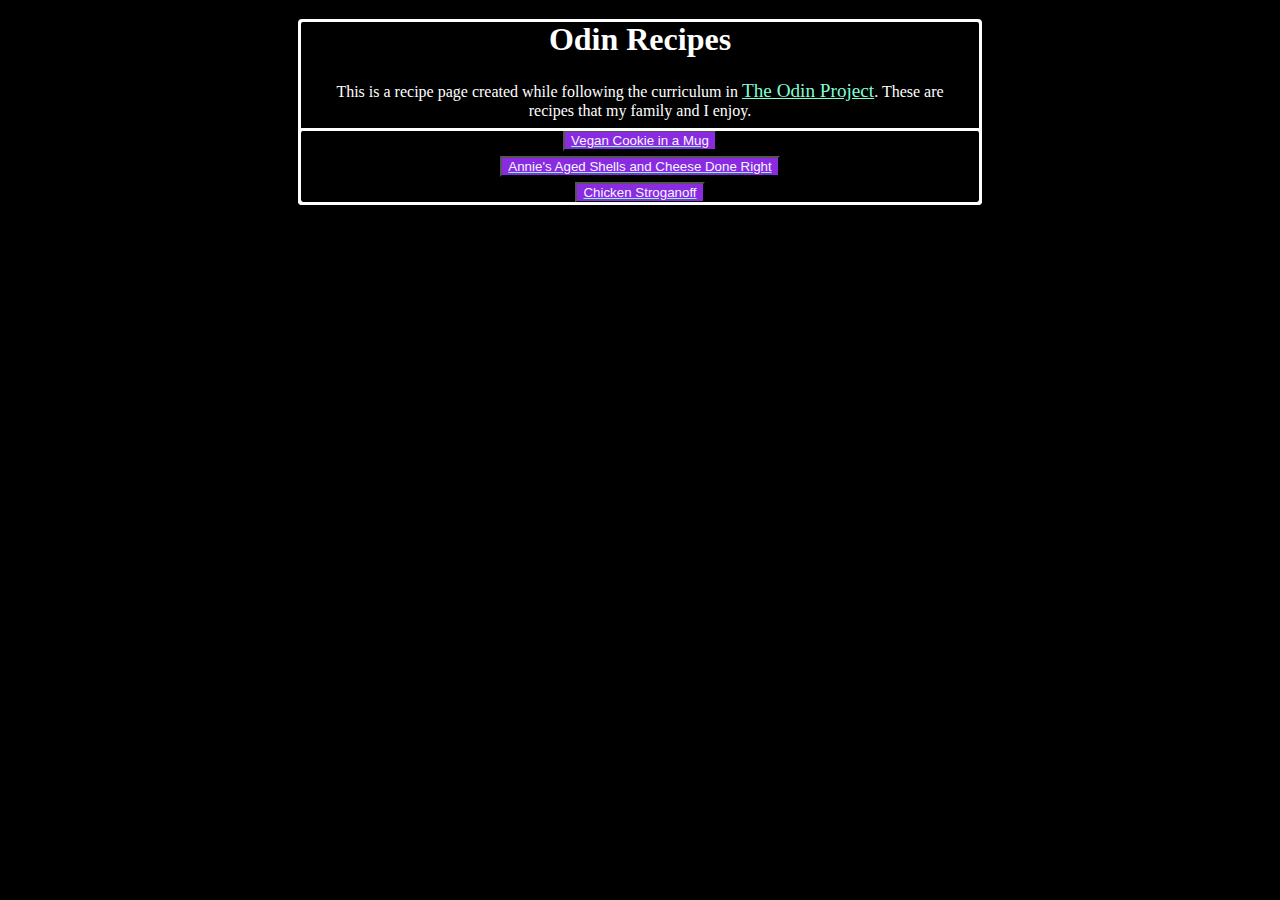
<file: index.html>
<!DOCTYPE html>
<html lang="en">
<head>
    <meta charset="UTF-8">
    <meta name="viewport" content="width=device-width, initial-scale=1.0">
    <title>Odin Recipes</title>
    <link rel="stylesheet" href="styles.css">
</head>
<body>
    <h1>Odin Recipes</h1>
    <p>This is a recipe page created while following the curriculum in <a href="https://www.theodinproject.com/lessons/foundations-the-cascade">The Odin Project</a>. These are recipes that my family and I enjoy.</p>
    <div class="recipes">
        <a href="recipes/mug-cookie.html"><button>Vegan Cookie in a Mug</button></a>
        <a href="recipes/preferred-mac.html"><button>Annie's Aged Shells and Cheese Done Right</button></a>
        <a href="recipes/chicken-stroganoff.html"><button>Chicken Stroganoff</button></a>
    </div>
</body>
</html>
</file>
<file: styles.css>
button {
    background-color: blueviolet;
    font-family: Verdana, Geneva, Tahoma, sans-serif;
    color:aliceblue;
    margin: 5px auto;
    display: block;
}
.recipes{
    outline: auto;
    border: 5px auto;
    margin: 5px auto;
}
.recipes.content{
    text-align: left;
    margin: 10px 10px;
}
body {
    background-color: black;
    color: white;
    outline: auto;
    margin: auto 300px;
}

p {
    margin: 10px 25px;
    text-align: center;
}

h1{
    text-align: center;
}

h2{
    text-align: center;
}

h3{
    margin: 10px;
}

a {
    color: aquamarine;
    font-size: larger;
}

.header{
    text-align: center;
}

.footer{
    text-align: center;
}
</file>
